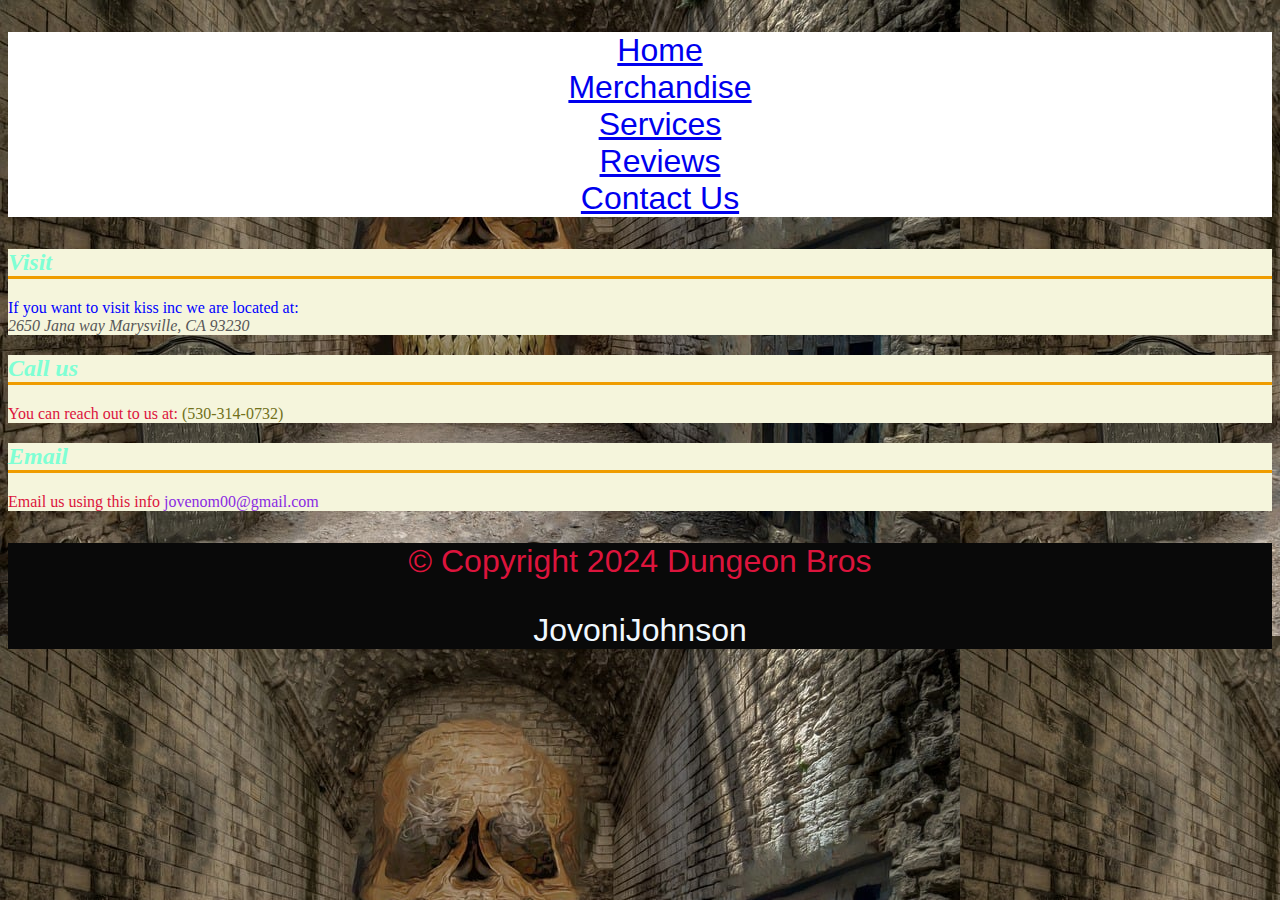
<file: contact.html>
<!DOCTYPE html>
<html lang="en">
<head>
    <meta charset="UTF-8">
    <meta name="viewport" content="width=device-width, initial-scale=1.0">
    <link rel="stylesheet" href="main.css">
    <style>
        .internal-css{
            background-color: beige;
            color: blue;
        }
    </style>
    <title>
        Home
    </title>
</head>
<body style="background-image: url(images/dungeonbg.jpg);">
    <header>
        <nav>
            <ul>
                <li>
                   <!-- Added navigation for html-->
                    <a href="index.html">
                        Home
                    </a>
                </li>
                <li>
                   
                    <a href="merchandise.html">
                        Merchandise
                    </a>
                </li>
                <li>
                   
                    <a href="services.html">
                        Services
                   </a>
                </li>
                <li>
                    
                    <a href="reviews.html">
                        Reviews
                    </a>
                </li>
                <li>
                    
                    <a href="contactus.html">
                        Contact Us
                    </a>
               </li>
            </ul>
        </nav>
    </header>
<main>
    <section>
        <div class="internal-css">
         <h2>
             Visit
         </h2>
         
             If you want to visit kiss inc we are located at:
             <!--This is my Companies location-->
             <address style="color: rgb(88, 87, 88);">
                 2650 Jana way
                 Marysville, CA 93230
             </address>
         
        </div>
        <div class="internal-css">
         <h2>
             Call us
         </h2>
         <p>
             <!--This is my company's phone number-->
             You can reach out to us at:
             <a style="color: rgb(113, 113, 26);" href="tel:5303140732">
                 (530-314-0732)
             </a>
         </p>
        </div>
        
       <div class="internal-css">
        <h2>
            Email
           </h2>
           <p>
            Email us using this info
            <!--This is my company's email-->
            <a style="color: blueviolet;" href="mailto:jovenom00@gmail.com">
            jovenom00@gmail.com
        </a>
           </p>
   
       </div>
     </section>
</main>
    <footer>
        <p>
            &copy; Copyright 2024 Dungeon Bros
            </p>
            <p>
            <a href="https://github.com/JovoniJohnson" target="_blank" rel="noopener noreferrer">
                JovoniJohnson
            </a>
        </p>
    </footer>
</body>
</html>
</file>
<file: main.css>
/* Primary Personal Portfolio:
* Description: style sheet for css
* Author: Jovoni Johnson
*/
/* Adjust style for body */
header  {
    background-color: white;
    color: white;
    text-align: center;
    font-size: xx-large;
    font-family: 'Franklin Gothic Medium', 'Arial Narrow', Arial, sans-serif;
}
/*Adjust style for background color */
body {

    background-color: #363636;
    background-image:url("media/dungeon3.png");
}
body  p{
    color: crimson;
}
h1,h2,h3{
    color: aquamarine;
    /*Adjust style for h1,h2,h3 aquamarine */
}
/* Adjust style for h1 */
h1 { 
    color: #363636;
}

p a{
    text-decoration: none;
    color: aliceblue;
}
.feature-card{
    background-color: aliceblue;
}
.special-feature{
    background-color: #06ed62;
}
/* Adjust style for h2 */
h2 {
font-style: italic;
border-bottom: 3px solid #EF9C00; /* Add a line below h2s */
}
/* Adjust style of background color */
a:hover{
    background-color: blue; color: rgb(200, 234, 205);
}
/* Adjust style for ul */
ul {
list-style-type: square; /* Changes the bullets to squares */
}
footer  {
    background-color: rgb(9, 9, 9);
    color: white;
    text-align: center;
    font-size: xx-large;
    font-family: 'Franklin Gothic Medium', 'Arial Narrow', Arial, sans-serif;
}

table {
    border-collapse: collapse;
    border: 2px solid rgb(242, 19, 19);
    font-family: sans-serif;
    font-size: 0.8rem;
    letter-spacing: 1px;
  }

caption {
    caption-side: bottom;
    padding: 10px;
    font-weight: bold;
  }
  
thead, tfoot {
    background-color: rgb(8, 173, 244);
  }
  th,td {
    border: 1px solid rgb(238, 225, 225);
    padding: 8px 10px;
  }
  
  td:last-of-type {
    text-align: center;
  }
  
  tbody > tr:nth-of-type(even) {
    background-color: rgb(137, 159, 246);
  }
  
  tfoot th {
    text-align: right;
  }
  
  tfoot td {
    font-weight: bold;
  }
</file>
